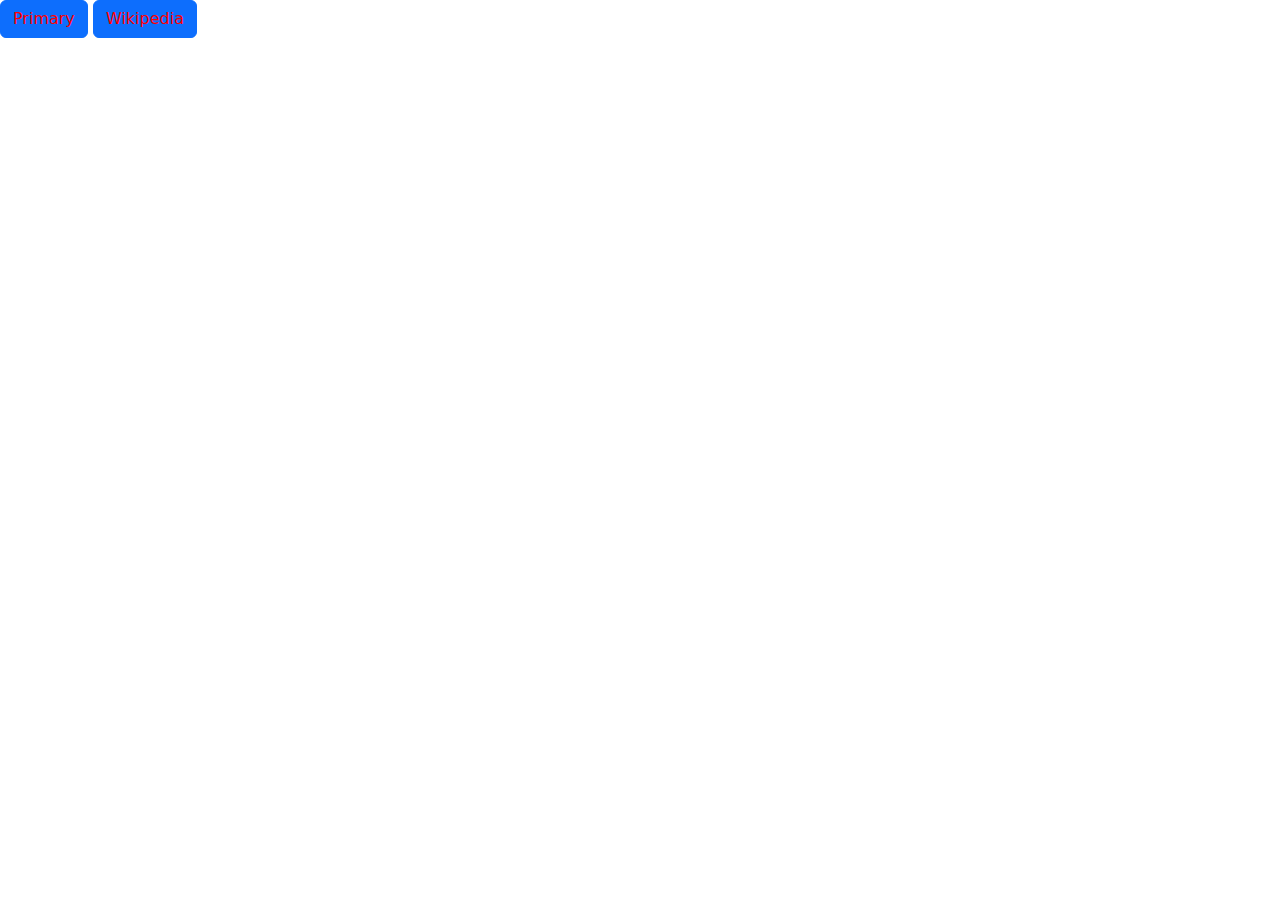
<file: IKT/Hw1/index.html>
<!DOCTYPE html>
<html lang="en">
<head>
    <meta charset="UTF-8">
    <meta name="viewport" content="width=device-width, initial-scale=1.0">
    <title>Document</title>
    <link href="https://cdn.jsdelivr.net/npm/bootstrap@5.3.3/dist/css/bootstrap.min.css" rel="stylesheet" integrity="sha384-QWTKZyjpPEjISv5WaRU9OFeRpok6YctnYmDr5pNlyT2bRjXh0JMhjY6hW+ALEwIH" crossorigin="anonymous">
    <link rel="stylesheet" href="style.css">
</head>
<body>
    <a href="https://wikipedia.org" target="_blank"><button type="button" class="btn btn-primary">Primary</button></a>
    
    <a href="https://wikipedia.org" target="_blank" class="btn btn-primary">Wikipedia</a>
    <script src="https://cdn.jsdelivr.net/npm/bootstrap@5.3.3/dist/js/bootstrap.bundle.min.js" integrity="sha384-YvpcrYf0tY3lHB60NNkmXc5s9fDVZLESaAA55NDzOxhy9GkcIdslK1eN7N6jIeHz" crossorigin="anonymous"></script>
</body>
</html>
</file>
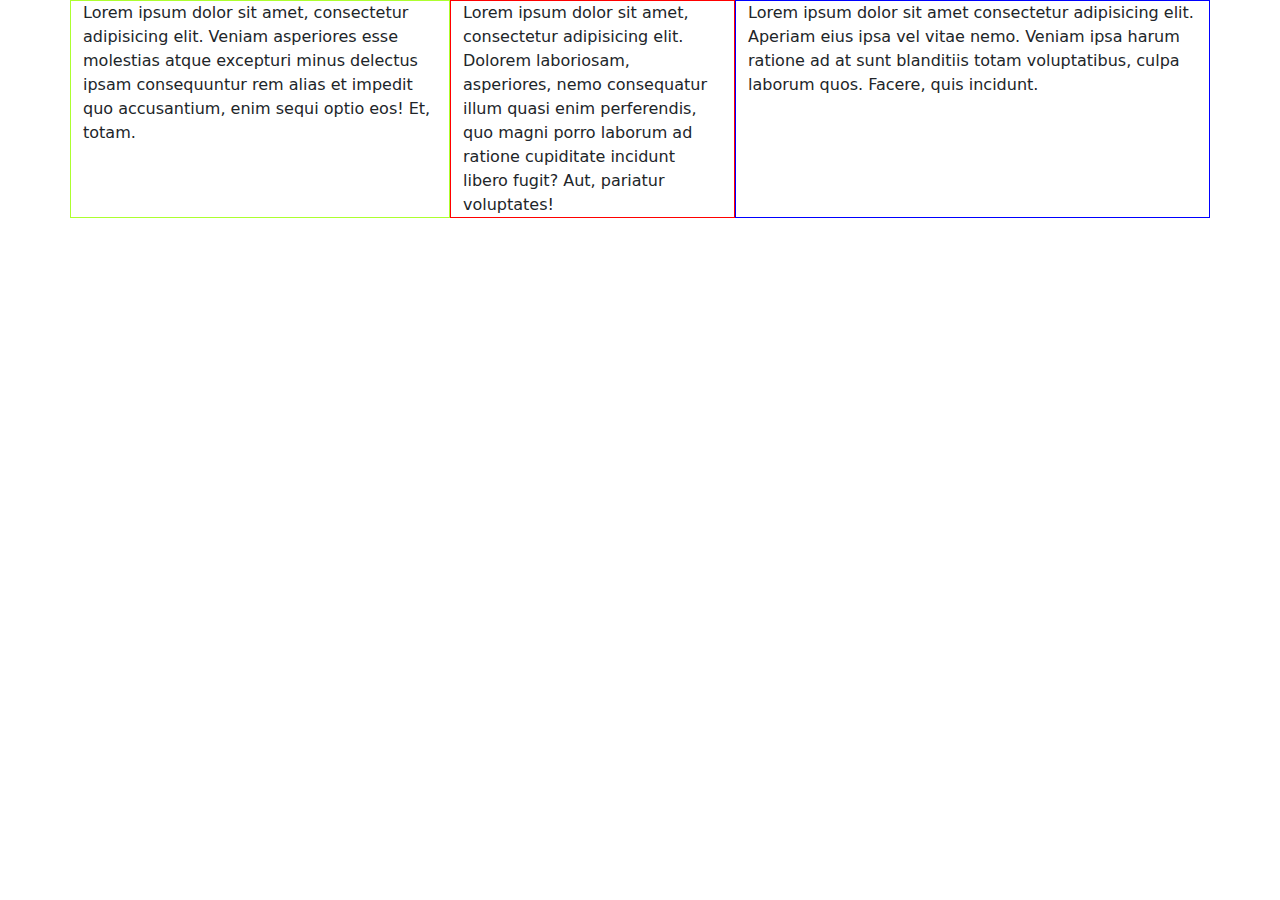
<file: IKT/Hw2/index.html>
<!DOCTYPE html>
<html lang="hu">

<head>
    <meta charset="UTF-8">
    <meta name="viewport" content="width=device-width, initial-scale=1.0">
    <title>Bootstrap Grid</title>
    <link href="https://cdn.jsdelivr.net/npm/bootstrap@5.3.3/dist/css/bootstrap.min.css" rel="stylesheet"
        integrity="sha384-QWTKZyjpPEjISv5WaRU9OFeRpok6YctnYmDr5pNlyT2bRjXh0JMhjY6hW+ALEwIH" crossorigin="anonymous">
    <link rel="stylesheet" href="style.css">
</head>
<body>
    <div class="container">
        <div class="row">
            <div class="col-12 col-md-4 box1">Lorem ipsum dolor sit amet, consectetur adipisicing elit. Veniam asperiores esse molestias atque excepturi minus delectus ipsam consequuntur rem alias et impedit quo accusantium, enim sequi optio eos! Et, totam.</div>
            <div class="col-12 col-md-3 box2">Lorem ipsum dolor sit amet, consectetur adipisicing elit. Dolorem laboriosam, asperiores, nemo consequatur illum quasi enim perferendis, quo magni porro laborum ad ratione cupiditate incidunt libero fugit? Aut, pariatur voluptates!</div>
            <div class="col-12 col-md-5 box3">Lorem ipsum dolor sit amet consectetur adipisicing elit. Aperiam eius ipsa vel vitae nemo. Veniam ipsa harum ratione ad at sunt blanditiis totam voluptatibus, culpa laborum quos. Facere, quis incidunt.
            </div>
        </div>
    </div>

</body>
</html>
</file>
<file: IKT/Hw1/style.css>
.btn-primary{
    color: red;
}
</file>
<file: IKT/Hw2/style.css>
.box1{
    border: greenyellow 1px solid;
}

.box2{
    border: red 1px solid;
}

.box3{
    border: blue 1px solid;
}
</file>
